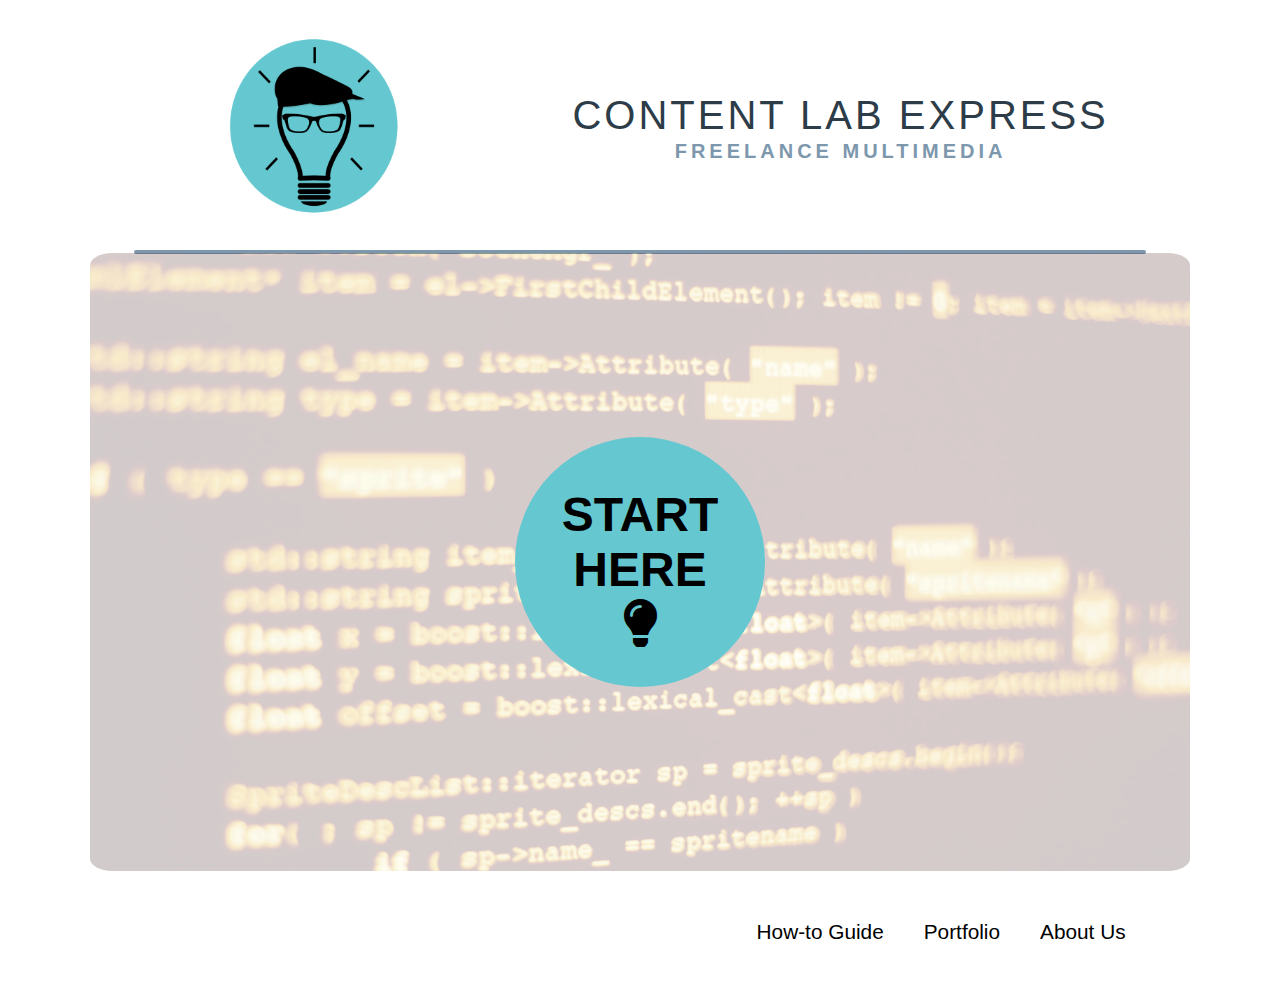
<file: index.html>
<!DOCTYPE html>
<html>

<head>
    <meta charset="utf-8">
    <meta name="viewport" content="width=device-width, initial-scale=1.0">
    <meta http.equiv="X-UA-Compatible" content="ie=edge">
    <link rel="stylesheet" href="https://cdnjs.cloudflare.com/ajax/libs/font-awesome/5.15.4/css/all.min.css" integrity="sha512-1ycn6IcaQQ40/MKBW2W4Rhis/DbILU74C1vSrLJxCq57o941Ym01SwNsOMqvEBFlcgUa6xLiPY/NS5R+E6ztJQ==" crossorigin="anonymous" referrerpolicy="no-referrer" />
    <link rel="stylesheet" type="text/css" href="styles.css">
    <script src="https://ajax.googleapis.com/ajax/libs/jquery/3.5.1/jquery.min.js"></script>
    <title>Content Lab Express | Freelance Multimedia</title>
</head>

<body>
    <nav>
        <section class="topwrapper">
            <div class="logobox">
                <a href="index.html" class="logo-link"><img src="img/Logo.png" class="logo" alt="logo"></a>
            </div>

            <div class="titlebox">
                <h1 class="title">Content Lab Express</h1>
                <h2 class="subtitle">Freelance Multimedia</h2>

            </div>

        </section>
    </nav>

        <div class="separator">
            <hr>
        </div>

<main>

    <div class="bg-img-div">
    <img src="img/coding.jpg" class="bg-img code">

</div>

        <div class="mainmenu">
            <div class="start-here">START<br>HERE<br><i class="fas fa-lightbulb"></i></div>
            <ul class="bg-items">
                <li class="nav-dev"><a href="website.html"><i class="far fa-file-code"></i></a></li>
                <li class="nav-design"><a href="design.html"><i class="fas fa-palette"></i></a></li>
                <li class="nav-video"><a href="video.html"><i class="fas fa-video"></i></a></li>
                <li class="nav-audio"><a href="audio.html"><i class="fas fa-headphones"></i></a></li>
                <li class="nav-fx"><a href="animation.html"><i class="fas fa-cube"></i></a></li>
            </ul>
        </div>

    </main>

    <footer>
        <div class="footer-wrapper">
        <ul>
            <li class="footer-item"><a href="about.html">About Us</a></li>
            <li class="footer-item"><a href="portfolio.html">Portfolio</a></li>
            <li class="footer-item"><a href="how-to.html">How-to Guide</a></li>
        </ul>
    </div>
    </footer>


</body>


<script src="javascript.js"></script>


</html>
</file>
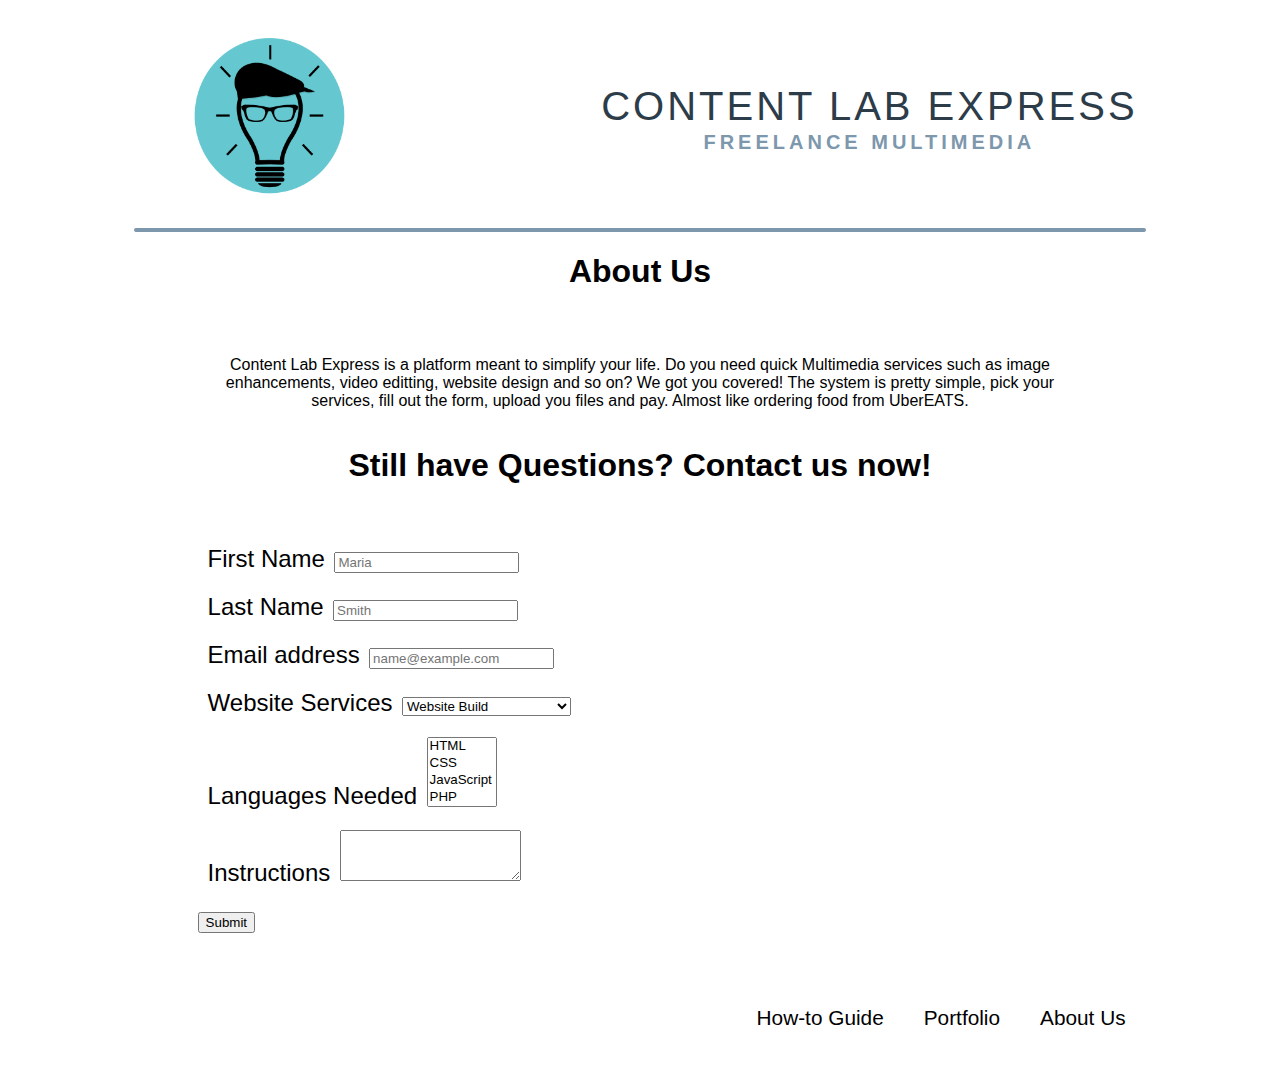
<file: about.html>
<!DOCTYPE html>
<html>

<head>
    <meta charset="utf-8">
    <meta name="viewport" content="width=device-width, initial-scale=1.0">
    <meta http.equiv="X-UA-Compatible" content="ie=edge">
    <link rel="stylesheet" href="https://cdnjs.cloudflare.com/ajax/libs/font-awesome/5.15.4/css/all.min.css" integrity="sha512-1ycn6IcaQQ40/MKBW2W4Rhis/DbILU74C1vSrLJxCq57o941Ym01SwNsOMqvEBFlcgUa6xLiPY/NS5R+E6ztJQ==" crossorigin="anonymous" referrerpolicy="no-referrer" />
    <link rel="stylesheet" type="text/css" href="styles_internal.css">
    <link href="https://cdn.jsdelivr.net/npm/bootstrap@5.1.0/dist/css/bootstrap.min.css" rel="stylesheet" integrity="sha384-KyZXEAg3QhqLMpG8r+8fhAXLRk2vvoC2f3B09zVXn8CA5QIVfZOJ3BCsw2P0p/We" crossorigin="anonymous">    
    <script src="https://ajax.googleapis.com/ajax/libs/jquery/3.5.1/jquery.min.js"></script>
    <title>Content Lab Express | Freelance Multimedia</title>
</head>

<body>
    <nav class="container">
        <section class="row topwrapper">
            <div class="logobox center col-lg-4 align-self-center">
                <a href="index.html"><img src="img/Logo.png" class="logo responsive" alt="logo"></a>
            </div>

            <div class="titlebox align-self-center">
                <h1 class="title">Content Lab Express</h1>
                <h2 class="subtitle mt-2">Freelance Multimedia</h2>

            </div>

        </section>
    </nav>

    <div class="separator center">
      <hr>
  </div>

    <h1 class="about-us-title">About Us</h1>

    <div class="about-us-div">
    <p class="about-us-text lead">
        Content Lab Express is a platform meant to simplify your life. Do you need quick Multimedia services such as image enhancements, video editting, website design and so on? We got you covered! The system is pretty simple, pick your services, fill out the form, upload you files and pay. Almost like ordering food from UberEATS.
    </p>
</div>

<h1 class="questions">Still have Questions? Contact us now!</h1>
    <form class="center"> 
        <div class="form-group">
            <label for="First Name">First Name</label>
            <input type="email" class="form-control" id="exampleFormControlInput1" placeholder="Maria">
          </div>     
          <div class="form-group">
            <label for="Last Name">Last Name</label>
            <input type="email" class="form-control" id="exampleFormControlInput1" placeholder="Smith">
          </div>     
        <div class="form-group">
          <label for="exampleFormControlInput1">Email address</label>
          <input type="email" class="form-control" id="exampleFormControlInput1" placeholder="name@example.com">
        </div>
        <div class="form-group">
          <label for="Services">Website Services</label>
          <select class="form-control" id="exampleFormControlSelect1">
            <option>Website Build</option>
            <option>Website Maintenance</option>
            <option>Website Debbug</option>
            <option>Wordpress Development</option>
            <option>Other</option>
          </select>
        </div>
        <div class="form-group">
          <label for="Services">Languages Needed</label>
          <select multiple class="form-control" id="exampleFormControlSelect2">
            <option>HTML</option>
            <option>CSS</option>
            <option>JavaScript</option>
            <option>PHP</option>
            <option>Wordpress</option>
          </select>
        </div>
        <div class="form-group">
          <label for="exampleFormControlTextarea1">Instructions</label>
          <textarea class="form-control" id="exampleFormControlTextarea1" rows="3"></textarea>
        </div>
        <button type="button" class="btn btn-primary" data-toggle="button" aria-pressed="false" autocomplete="off">
          Submit
        </button>      
      </form>

      <footer>
        <div class="footer-wrapper">
        <ul>
            <li class="footer-item"><a href="about.html">About Us</a></li>
            <li class="footer-item"><a href="portfolio.html">Portfolio</a></li>
            <li class="footer-item"><a href="how-to.html">How-to Guide</a></li>
        </ul>
    </div>
    </footer>


</body>


<script src="javascript.js"></script>


</html>
</file>
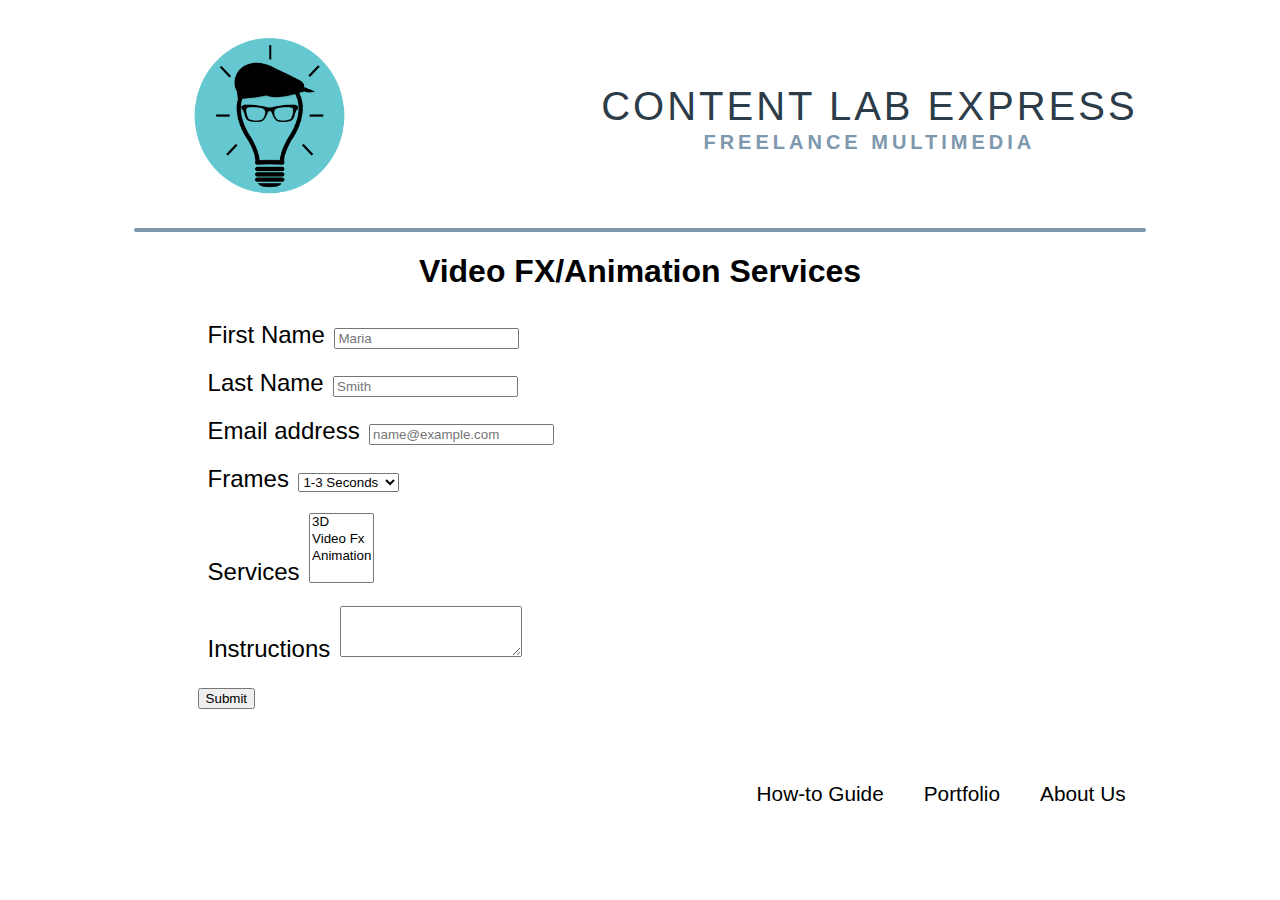
<file: animation.html>
<!DOCTYPE html>
<html>

<head>
    <meta charset="utf-8">
    <meta name="viewport" content="width=device-width, initial-scale=1.0">
    <meta http.equiv="X-UA-Compatible" content="ie=edge">
    <link rel="stylesheet" href="https://cdnjs.cloudflare.com/ajax/libs/font-awesome/5.15.4/css/all.min.css" integrity="sha512-1ycn6IcaQQ40/MKBW2W4Rhis/DbILU74C1vSrLJxCq57o941Ym01SwNsOMqvEBFlcgUa6xLiPY/NS5R+E6ztJQ==" crossorigin="anonymous" referrerpolicy="no-referrer" />
    <link rel="stylesheet" type="text/css" href="styles_internal.css">
    <link href="https://cdn.jsdelivr.net/npm/bootstrap@5.1.0/dist/css/bootstrap.min.css" rel="stylesheet" integrity="sha384-KyZXEAg3QhqLMpG8r+8fhAXLRk2vvoC2f3B09zVXn8CA5QIVfZOJ3BCsw2P0p/We" crossorigin="anonymous">
    <script src="https://ajax.googleapis.com/ajax/libs/jquery/3.5.1/jquery.min.js"></script>
    <title>Content Lab Express | Freelance Multimedia</title>
</head>

<body>
    <nav class="container">
        <section class="row topwrapper">
            <div class="logobox center col-lg-4 align-self-center">
                <a href="index.html"><img src="img/Logo.png" class="logo responsive" alt="logo"></a>
            </div>

            <div class="titlebox align-self-center">
              <h1 class="title">Content Lab Express</h1>
              <h2 class="subtitle mt-2">Freelance Multimedia</h2>

          </div>

      </section>
  </nav>

  <div class="separator center">
    <hr>
</div>

    <h1 class="service-title">Video FX/Animation Services</h1>

    <form class="center"> 
        <div class="form-group">
            <label for="First Name">First Name</label>
            <input type="email" class="form-control" id="exampleFormControlInput1" placeholder="Maria">
          </div>     
          <div class="form-group">
            <label for="Last Name">Last Name</label>
            <input type="email" class="form-control" id="exampleFormControlInput1" placeholder="Smith">
          </div>     
        <div class="form-group">
          <label for="exampleFormControlInput1">Email address</label>
          <input type="email" class="form-control" id="exampleFormControlInput1" placeholder="name@example.com">
        </div>
        <div class="form-group">
          <label for="Services">Frames</label>
          <select class="form-control" id="exampleFormControlSelect1">
            <option>1-3 Seconds</option>
            <option>3-6 Seconds</option>
            <option>6-9 Seconds</option>
            <option>10+ Seconds</option>
            <option>Custom</option>
          </select>
        </div>
        <div class="form-group">
          <label for="Services">Services</label>
          <select multiple class="form-control" id="exampleFormControlSelect2">
            <option>3D</option>
            <option>Video Fx</option>
            <option>Animation</option>
          </select>
        </div>
        <div class="form-group">
          <label for="exampleFormControlTextarea1">Instructions</label>
          <textarea class="form-control" id="exampleFormControlTextarea1" rows="3"></textarea>
        </div>
        <button type="button" class="btn btn-primary" data-toggle="button" aria-pressed="false" autocomplete="off">Submit</button>        
      </form>

    <footer>
        <div class="footer-wrapper">
        <ul>
            <li class="footer-item"><a href="about.html">About Us</a></li>
            <li class="footer-item"><a href="portfolio.html">Portfolio</a></li>
            <li class="footer-item"><a href="how-to.html">How-to Guide</a></li>
        </ul>
    </div>
    </footer>
</body>


<script src="javascript.js"></script>


</html>
</file>
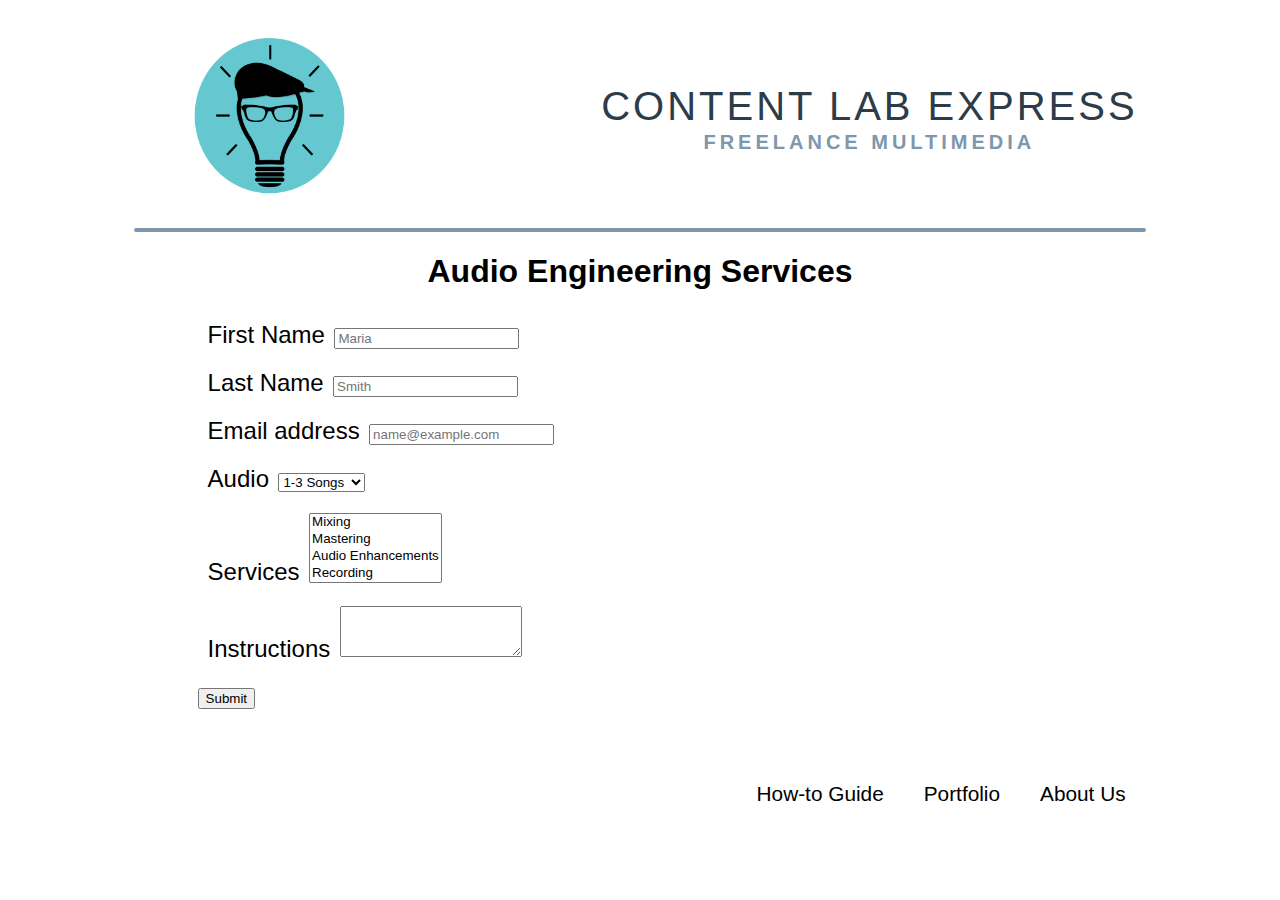
<file: audio.html>
<!DOCTYPE html>
<html>

<head>
    <meta charset="utf-8">
    <meta name="viewport" content="width=device-width, initial-scale=1.0">
    <meta http.equiv="X-UA-Compatible" content="ie=edge">
    <link rel="stylesheet" href="https://cdnjs.cloudflare.com/ajax/libs/font-awesome/5.15.4/css/all.min.css" integrity="sha512-1ycn6IcaQQ40/MKBW2W4Rhis/DbILU74C1vSrLJxCq57o941Ym01SwNsOMqvEBFlcgUa6xLiPY/NS5R+E6ztJQ==" crossorigin="anonymous" referrerpolicy="no-referrer" />
    <link rel="stylesheet" type="text/css" href="styles_internal.css">
    <link href="https://cdn.jsdelivr.net/npm/bootstrap@5.1.0/dist/css/bootstrap.min.css" rel="stylesheet" integrity="sha384-KyZXEAg3QhqLMpG8r+8fhAXLRk2vvoC2f3B09zVXn8CA5QIVfZOJ3BCsw2P0p/We" crossorigin="anonymous">
    <script src="https://ajax.googleapis.com/ajax/libs/jquery/3.5.1/jquery.min.js"></script>
    <title>Content Lab Express | Freelance Multimedia</title>
</head>

<body>
    <nav class="container">
        <section class="row topwrapper">
            <div class="logobox center col-lg-4 align-self-center">
                <a href="index.html"><img src="img/Logo.png" class="logo responsive" alt="logo"></a>
            </div>

            <div class="titlebox align-self-center">
              <h1 class="title">Content Lab Express</h1>
              <h2 class="subtitle mt-2">Freelance Multimedia</h2>

          </div>

      </section>
  </nav>

  <div class="separator center">
    <hr>
</div>

    <h1 class="service-title">Audio Engineering Services</h1>

    <form class="center"> 
        <div class="form-group">
            <label for="First Name">First Name</label>
            <input type="email" class="form-control" id="exampleFormControlInput1" placeholder="Maria">
          </div>     
          <div class="form-group">
            <label for="Last Name">Last Name</label>
            <input type="email" class="form-control" id="exampleFormControlInput1" placeholder="Smith">
          </div>     
        <div class="form-group">
          <label for="exampleFormControlInput1">Email address</label>
          <input type="email" class="form-control" id="exampleFormControlInput1" placeholder="name@example.com">
        </div>
        <div class="form-group">
          <label for="Services">Audio</label>
          <select class="form-control" id="exampleFormControlSelect1">
            <option>1-3 Songs</option>
            <option>3-6 Songs</option>
            <option>6-9 Songs</option>
            <option>10+ Songs</option>
            <option>Custom</option>
          </select>
        </div>
        <div class="form-group">
          <label for="Services">Services</label>
          <select multiple class="form-control" id="exampleFormControlSelect2">
            <option>Mixing</option>
            <option>Mastering</option>
            <option>Audio Enhancements</option>
            <option>Recording</option>
          </select>
        </div>
        <div class="form-group">
          <label for="exampleFormControlTextarea1">Instructions</label>
          <textarea class="form-control" id="exampleFormControlTextarea1" rows="3"></textarea>
        </div>
        <button type="button" class="btn btn-primary" data-toggle="button" aria-pressed="false" autocomplete="off">Submit</button> 
      </form>
      <footer>
        <div class="footer-wrapper">
        <ul>
            <li class="footer-item"><a href="about.html">About Us</a></li>
            <li class="footer-item"><a href="portfolio.html">Portfolio</a></li>
            <li class="footer-item"><a href="how-to.html">How-to Guide</a></li>
        </ul>
    </div>
    </footer>

</body>


<script src="javascript.js"></script>


</html>
</file>
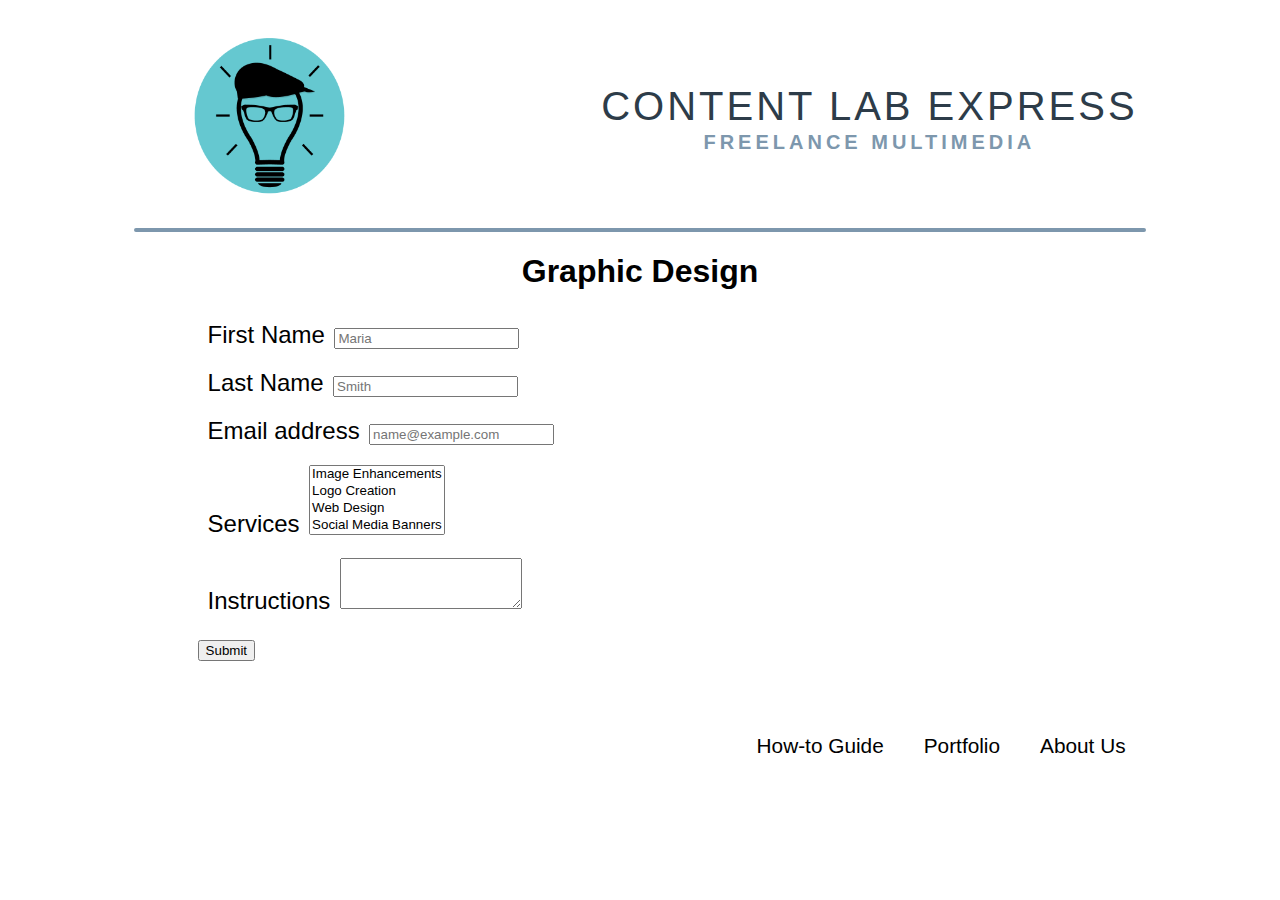
<file: design.html>
<!DOCTYPE html>
<html>

<head>
    <meta charset="utf-8">
    <meta name="viewport" content="width=device-width, initial-scale=1.0">
    <meta http.equiv="X-UA-Compatible" content="ie=edge">
    <link rel="stylesheet" href="https://cdnjs.cloudflare.com/ajax/libs/font-awesome/5.15.4/css/all.min.css" integrity="sha512-1ycn6IcaQQ40/MKBW2W4Rhis/DbILU74C1vSrLJxCq57o941Ym01SwNsOMqvEBFlcgUa6xLiPY/NS5R+E6ztJQ==" crossorigin="anonymous" referrerpolicy="no-referrer" />
    <link rel="stylesheet" type="text/css" href="styles_internal.css">
    <link href="https://cdn.jsdelivr.net/npm/bootstrap@5.1.0/dist/css/bootstrap.min.css" rel="stylesheet" integrity="sha384-KyZXEAg3QhqLMpG8r+8fhAXLRk2vvoC2f3B09zVXn8CA5QIVfZOJ3BCsw2P0p/We" crossorigin="anonymous">
    <script src="https://ajax.googleapis.com/ajax/libs/jquery/3.5.1/jquery.min.js"></script>
    <title>Content Lab Express | Freelance Multimedia</title>
</head>

<body>
    <nav class="container">
        <section class="row topwrapper">
            <div class="logobox center col-lg-4 align-self-center">
                <a href="index.html"><img src="img/Logo.png" class="logo responsive" alt="logo"></a>
            </div>

            <div class="titlebox align-self-center">
              <h1 class="title">Content Lab Express</h1>
              <h2 class="subtitle mt-2">Freelance Multimedia</h2>

          </div>

      </section>
  </nav>

  <div class="separator center">
    <hr>
</div>

    <h1 class="service-title">Graphic Design</h1>

    <form class="center"> 
        <div class="form-group">
            <label for="First Name">First Name</label>
            <input type="email" class="form-control" id="exampleFormControlInput1" placeholder="Maria">
          </div>     
          <div class="form-group">
            <label for="Last Name">Last Name</label>
            <input type="email" class="form-control" id="exampleFormControlInput1" placeholder="Smith">
          </div>     
        <div class="form-group">
          <label for="exampleFormControlInput1">Email address</label>
          <input type="email" class="form-control" id="exampleFormControlInput1" placeholder="name@example.com">
        </div>
        <div class="form-group">
          <label for="Services">Services</label>
          <select multiple class="form-control" id="exampleFormControlSelect2">
            <option>Image Enhancements</option>
            <option>Logo Creation</option>
            <option>Web Design</option>
            <option>Social Media Banners</option>
            <option>Custom</option>
          </select>
        </div>
        <div class="form-group">
          <label for="exampleFormControlTextarea1">Instructions</label>
          <textarea class="form-control" id="exampleFormControlTextarea1" rows="3"></textarea>
        </div>
        <button type="button" class="btn btn-primary" data-toggle="button" aria-pressed="false" autocomplete="off">Submit</button> 
      </form>
      <footer>
        <div class="footer-wrapper">
        <ul>
            <li class="footer-item"><a href="about.html">About Us</a></li>
            <li class="footer-item"><a href="portfolio.html">Portfolio</a></li>
            <li class="footer-item"><a href="how-to.html">How-to Guide</a></li>
        </ul>
    </div>
    </footer>

</body>


<script src="javascript.js"></script>


</html>
</file>
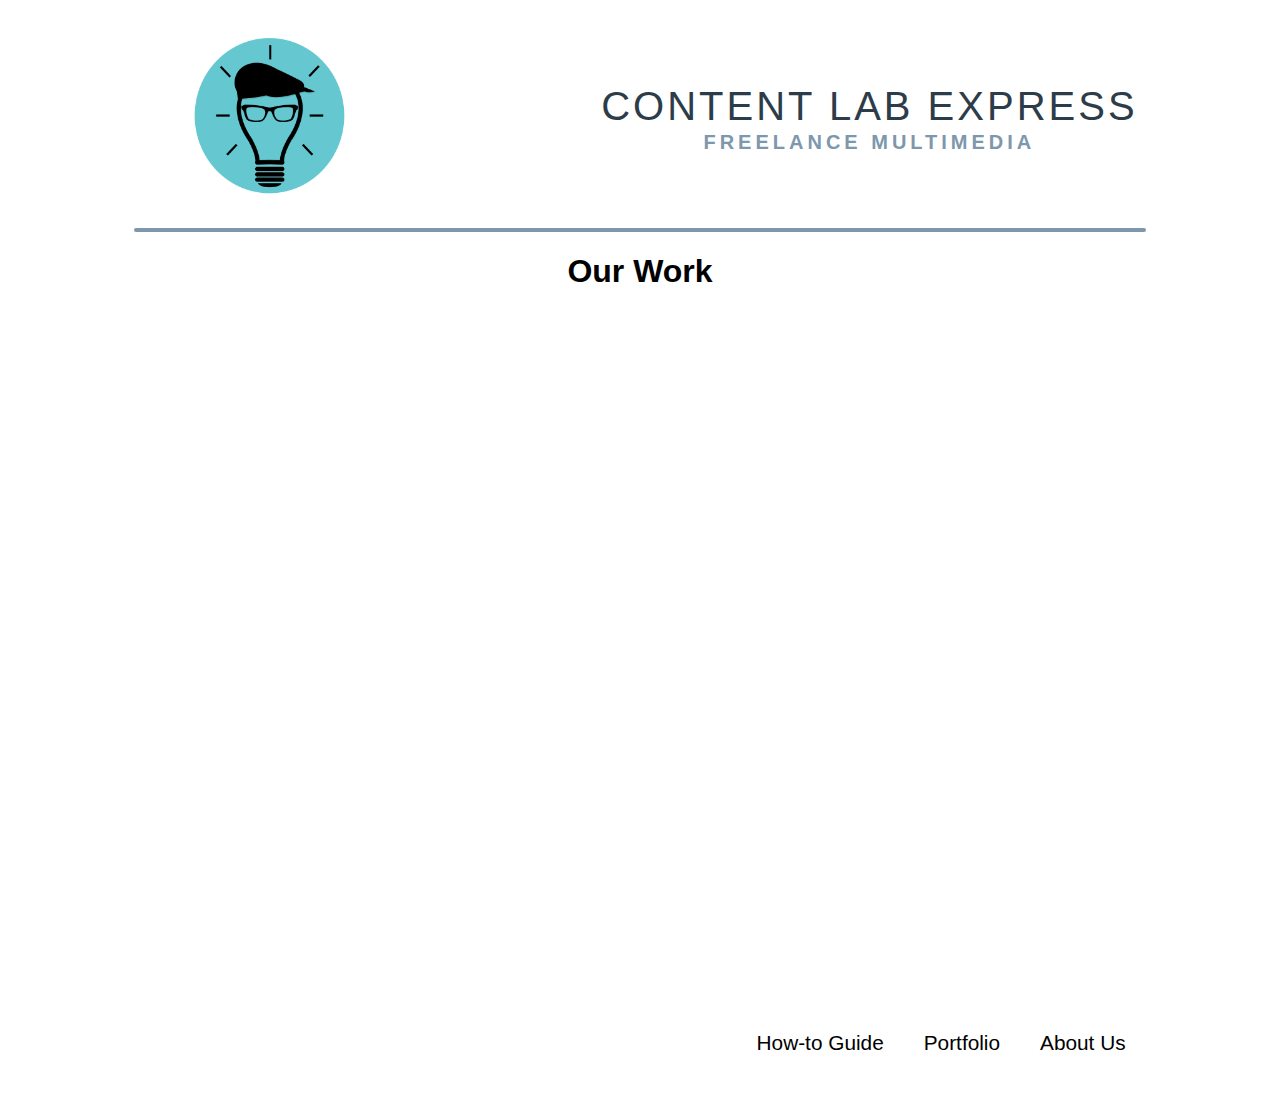
<file: portfolio.html>
<!DOCTYPE html>
<html>

<head>
    <meta charset="utf-8">
    <meta name="viewport" content="width=device-width, initial-scale=1.0">
    <meta http.equiv="X-UA-Compatible" content="ie=edge">
    <link rel="stylesheet" href="https://cdnjs.cloudflare.com/ajax/libs/font-awesome/5.15.4/css/all.min.css" integrity="sha512-1ycn6IcaQQ40/MKBW2W4Rhis/DbILU74C1vSrLJxCq57o941Ym01SwNsOMqvEBFlcgUa6xLiPY/NS5R+E6ztJQ==" crossorigin="anonymous" referrerpolicy="no-referrer" />
    <link rel="stylesheet" type="text/css" href="styles_internal.css">
    <link href="https://cdn.jsdelivr.net/npm/bootstrap@5.1.0/dist/css/bootstrap.min.css" rel="stylesheet" integrity="sha384-KyZXEAg3QhqLMpG8r+8fhAXLRk2vvoC2f3B09zVXn8CA5QIVfZOJ3BCsw2P0p/We" crossorigin="anonymous">    
    <script src="https://ajax.googleapis.com/ajax/libs/jquery/3.5.1/jquery.min.js"></script>
    <script src="https://player.vimeo.com/api/player.js"></script>
    <title>Content Lab Express | Freelance Multimedia</title>
</head>

<body>
    <nav class="container">
        <section class="row topwrapper">
            <div class="logobox center col-lg-4 align-self-center">
                <a href="index.html"><img src="img/Logo.png" class="logo responsive" alt="logo"></a>
            </div>

            <div class="titlebox align-self-center">
                <h1 class="title">Content Lab Express</h1>
                <h2 class="subtitle mt-2">Freelance Multimedia</h2>

            </div>

        </section>
    </nav>

    <div class="separator center">
      <hr>
  </div>

    <h1 class="service-title">Our Work</h1>

    <section class="video-container">

        <div style="padding:20% 0 0 0;position:relative;" class="video-item-1"><iframe src="https://player.vimeo.com/video/488191959?badge=0&amp;autopause=0&amp;player_id=0&amp;app_id=58479&amp;h=69a3fe1e2b" frameborder="0" allow="autoplay; fullscreen; picture-in-picture" allowfullscreen style="position:absolute;top:0;left:0;width:100%;height:100%;" title="Target (Digimon Opening 2) feat. Highor Mattede || Quarantine Sessions: Best Anime Openings pt.1"></iframe></div>

        <div style="padding:20% 0 0 0;position:relative;" class="video-item-2"><iframe src="https://player.vimeo.com/video/488189617?badge=0&amp;autopause=0&amp;player_id=0&amp;app_id=58479&amp;h=654ad77c58" frameborder="0" allow="autoplay; fullscreen; picture-in-picture" allowfullscreen style="position:absolute;top:0;left:0;width:100%;height:100%;" title="Undertale Megamedley || A.G.G. Pirates Network feat. Oliver Martins"></iframe></div>

        <div style="padding:20% 0 0 0;position:relative;" class="video-item-3"><iframe src="https://player.vimeo.com/video/488179727?badge=0&amp;autopause=0&amp;player_id=0&amp;app_id=58479&amp;h=0e1de924fd" frameborder="0" allow="autoplay; fullscreen; picture-in-picture" allowfullscreen style="position:absolute;top:0;left:0;width:100%;height:100%;" title="Again by Yui (Fullmetal Alchemist: Brotherhood) feat. Dark Burrito || Best Anime Openings pt.2"></iframe></div>

    </section>
   

      <footer>
        <div class="footer-wrapper">
        <ul>
            <li class="footer-item"><a href="about.html">About Us</a></li>
            <li class="footer-item"><a href="portfolio.html">Portfolio</a></li>
            <li class="footer-item"><a href="how-to.html">How-to Guide</a></li>
        </ul>
    </div>
    </footer>


</body>


<script src="javascript.js"></script>


</html>
</file>
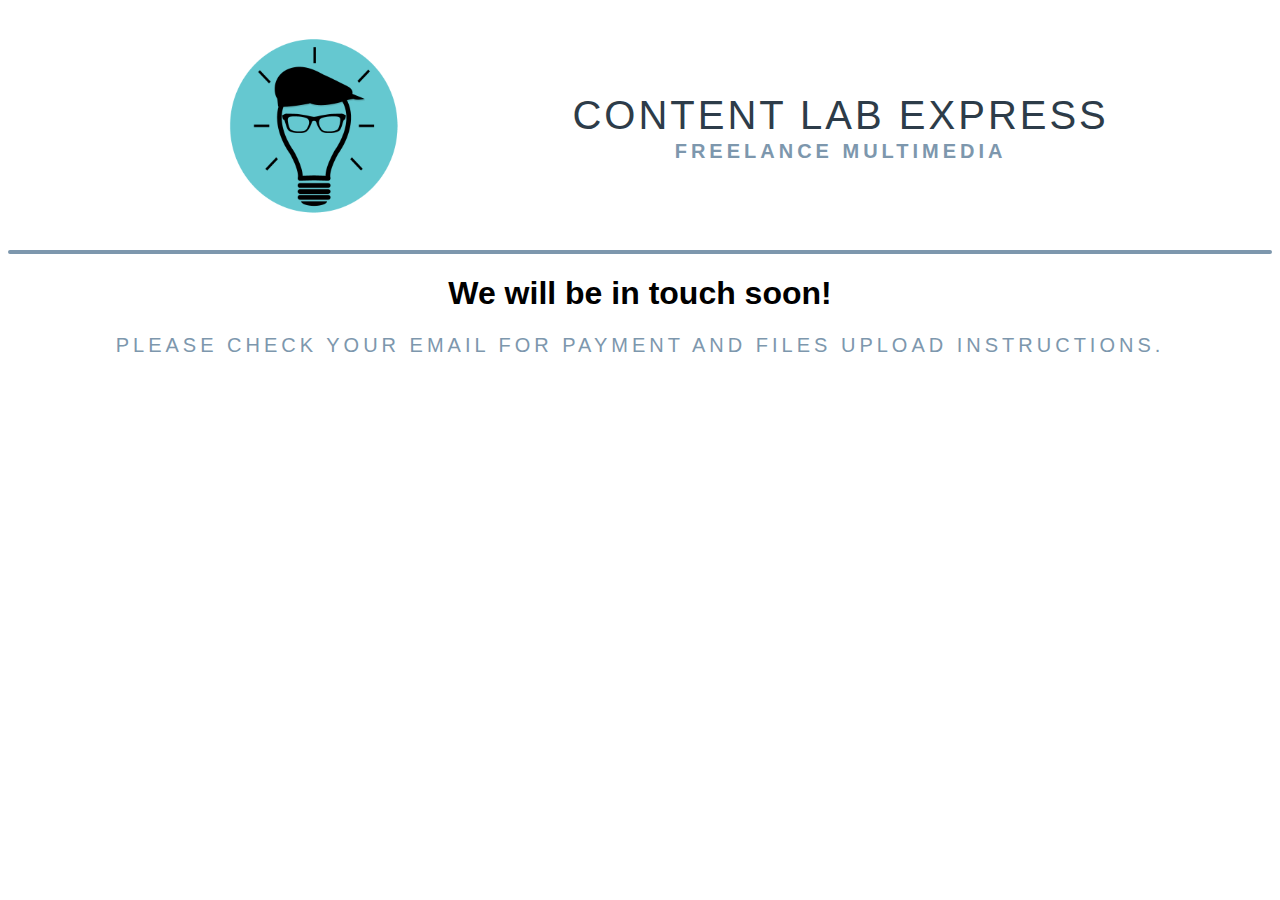
<file: thankyou.html>
<!DOCTYPE html>
<html>

<head>
    <meta charset="utf-8">
    <meta name="viewport" content="width=device-width, initial-scale=1.0">
    <meta http.equiv="X-UA-Compatible" content="ie=edge">
    <link rel="stylesheet" href="https://cdnjs.cloudflare.com/ajax/libs/font-awesome/5.15.4/css/all.min.css" integrity="sha512-1ycn6IcaQQ40/MKBW2W4Rhis/DbILU74C1vSrLJxCq57o941Ym01SwNsOMqvEBFlcgUa6xLiPY/NS5R+E6ztJQ==" crossorigin="anonymous" referrerpolicy="no-referrer" />
    <link rel="stylesheet" type="text/css" href="styles.css">
    <script src="https://cdnjs.cloudflare.com/ajax/libs/jquery/3.6.0/jquery.min.js" integrity="sha512-894YE6QWD5I59HgZOGReFYm4dnWc1Qt5NtvYSaNcOP+u1T9qYdvdihz0PPSiiqn/+/3e7Jo4EaG7TubfWGUrMQ==" crossorigin="anonymous" referrerpolicy="no-referrer"></script>
    <link href="https://cdn.jsdelivr.net/npm/bootstrap@5.1.0/dist/css/bootstrap.min.css" rel="stylesheet" integrity="sha384-KyZXEAg3QhqLMpG8r+8fhAXLRk2vvoC2f3B09zVXn8CA5QIVfZOJ3BCsw2P0p/We" crossorigin="anonymous">    
    <title>Content Lab Express | Freelance Multimedia</title>
</head>

<body class="center">
    <nav class="container">
        <section class="row topwrapper">
            <div class="logobox center col-lg-4 align-self-center">
                <a href="index.html"><img src="img/Logo.png" class="logo responsive" alt="logo"></a>
            </div>

            <div class="titlebox col-lg-8 align-self-center">
                <h1 class="title">Content Lab Express</h1>
                <h2 class="subtitle mt-2">Freelance Multimedia</h2>

            </div>

        </section>
    </nav>

        <div>
            <hr>
        </div>

      <section>  
    <h1 class="service-title">We will be in touch soon!</h1>
    <p class="lead subtitle">Please check your email for payment and files upload instructions.</p>
    </section>



</body>


<script src="javascript.js"></script>


</html>
</file>
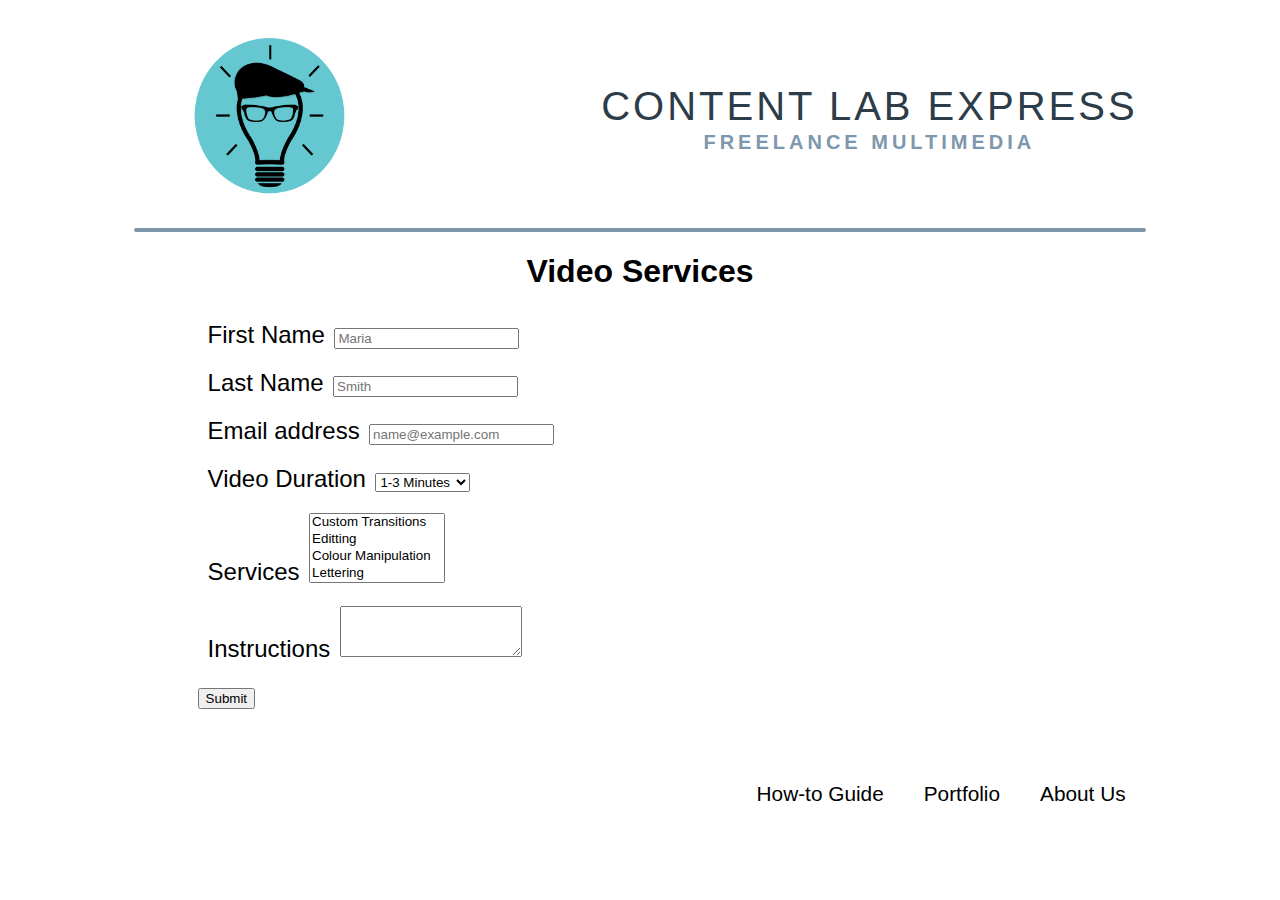
<file: video.html>
<!DOCTYPE html>
<html>

<head>
    <meta charset="utf-8">
    <meta name="viewport" content="width=device-width, initial-scale=1.0">
    <meta http.equiv="X-UA-Compatible" content="ie=edge">
    <link rel="stylesheet" href="https://cdnjs.cloudflare.com/ajax/libs/font-awesome/5.15.4/css/all.min.css" integrity="sha512-1ycn6IcaQQ40/MKBW2W4Rhis/DbILU74C1vSrLJxCq57o941Ym01SwNsOMqvEBFlcgUa6xLiPY/NS5R+E6ztJQ==" crossorigin="anonymous" referrerpolicy="no-referrer" />
    <link rel="stylesheet" type="text/css" href="styles_internal.css">
    <link href="https://cdn.jsdelivr.net/npm/bootstrap@5.1.0/dist/css/bootstrap.min.css" rel="stylesheet" integrity="sha384-KyZXEAg3QhqLMpG8r+8fhAXLRk2vvoC2f3B09zVXn8CA5QIVfZOJ3BCsw2P0p/We" crossorigin="anonymous">    
    <script src="https://ajax.googleapis.com/ajax/libs/jquery/3.5.1/jquery.min.js"></script>
    <title>Content Lab Express | Freelance Multimedia</title>
</head>

<body>
    <nav class="container">
        <section class="row topwrapper">
            <div class="logobox center col-lg-4 align-self-center">
                <a href="index.html"><img src="img/Logo.png" class="logo responsive" alt="logo"></a>
            </div>

            <div class="titlebox align-self-center">
              <h1 class="title">Content Lab Express</h1>
              <h2 class="subtitle mt-2">Freelance Multimedia</h2>

          </div>

      </section>
  </nav>

  <div class="separator center">
    <hr>
</div>

    <h1 class="service-title">Video Services</h1>

    <form class="center"> 
        <div class="form-group">
            <label for="First Name">First Name</label>
            <input type="email" class="form-control" id="exampleFormControlInput1" placeholder="Maria">
          </div>     
          <div class="form-group">
            <label for="Last Name">Last Name</label>
            <input type="email" class="form-control" id="exampleFormControlInput1" placeholder="Smith">
          </div>     
        <div class="form-group">
          <label for="exampleFormControlInput1">Email address</label>
          <input type="email" class="form-control" id="exampleFormControlInput1" placeholder="name@example.com">
        </div>
        <div class="form-group">
          <label for="Services">Video Duration</label>
          <select class="form-control" id="exampleFormControlSelect1">
            <option>1-3 Minutes</option>
            <option>3-6 minutes</option>
            <option>6-9 minutes</option>
            <option>10+ minutes</option>
            <option>Custom</option>
          </select>
        </div>
        <div class="form-group">
          <label for="Services">Services</label>
          <select multiple class="form-control" id="exampleFormControlSelect2">
            <option>Custom Transitions</option>
            <option>Editting</option>
            <option>Colour Manipulation</option>
            <option>Lettering</option>
            <option>Image Enhancements</option>
          </select>
        </div>
        <div class="form-group">
          <label for="exampleFormControlTextarea1">Instructions</label>
          <textarea class="form-control" id="exampleFormControlTextarea1" rows="3"></textarea>
        </div>
        <button type="button" class="btn btn-primary" data-toggle="button" aria-pressed="false" autocomplete="off">Submit</button> 
      </form>

      <footer>
        <div class="footer-wrapper">
        <ul>
            <li class="footer-item"><a href="about.html">About Us</a></li>
            <li class="footer-item"><a href="portfolio.html">Portfolio</a></li>
            <li class="footer-item"><a href="how-to.html">How-to Guide</a></li>
        </ul>
    </div>
    </footer>

</body>


<script src="javascript.js"></script>


</html>
</file>
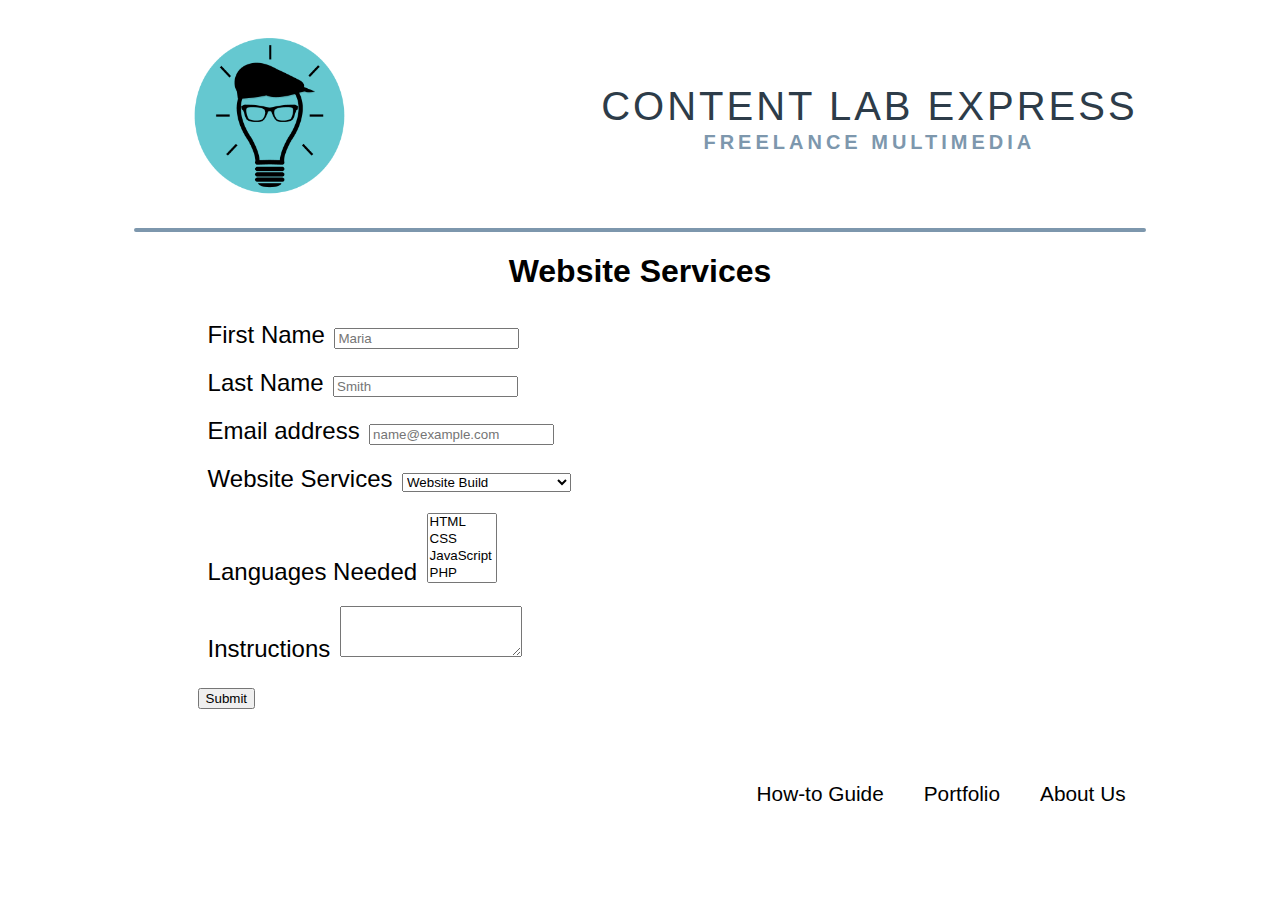
<file: website.html>
<!DOCTYPE html>
<html>

<head>
    <meta charset="utf-8">
    <meta name="viewport" content="width=device-width, initial-scale=1.0">
    <meta http.equiv="X-UA-Compatible" content="ie=edge">
    <link rel="stylesheet" href="https://cdnjs.cloudflare.com/ajax/libs/font-awesome/5.15.4/css/all.min.css" integrity="sha512-1ycn6IcaQQ40/MKBW2W4Rhis/DbILU74C1vSrLJxCq57o941Ym01SwNsOMqvEBFlcgUa6xLiPY/NS5R+E6ztJQ==" crossorigin="anonymous" referrerpolicy="no-referrer" />
    <link rel="stylesheet" type="text/css" href="styles_internal.css">
    <link href="https://cdn.jsdelivr.net/npm/bootstrap@5.1.0/dist/css/bootstrap.min.css" rel="stylesheet" integrity="sha384-KyZXEAg3QhqLMpG8r+8fhAXLRk2vvoC2f3B09zVXn8CA5QIVfZOJ3BCsw2P0p/We" crossorigin="anonymous">    
    <script src="https://ajax.googleapis.com/ajax/libs/jquery/3.5.1/jquery.min.js"></script>
    <title>Content Lab Express | Freelance Multimedia</title>
</head>

<body>
    <nav class="container">
        <section class="row topwrapper">
            <div class="logobox center col-lg-4 align-self-center">
                <a href="index.html"><img src="img/Logo.png" class="logo responsive" alt="logo"></a>
            </div>

            <div class="titlebox align-self-center">
                <h1 class="title">Content Lab Express</h1>
                <h2 class="subtitle mt-2">Freelance Multimedia</h2>

            </div>

        </section>
    </nav>

    <div class="separator center">
      <hr>
  </div>

    <h1 class="service-title">Website Services</h1>

    <form class="center"> 
        <div class="form-group">
            <label for="First Name">First Name</label>
            <input type="email" class="form-control" id="exampleFormControlInput1" placeholder="Maria">
          </div>     
          <div class="form-group">
            <label for="Last Name">Last Name</label>
            <input type="email" class="form-control" id="exampleFormControlInput1" placeholder="Smith">
          </div>     
        <div class="form-group">
          <label for="exampleFormControlInput1">Email address</label>
          <input type="email" class="form-control" id="exampleFormControlInput1" placeholder="name@example.com">
        </div>
        <div class="form-group">
          <label for="Services">Website Services</label>
          <select class="form-control" id="exampleFormControlSelect1">
            <option>Website Build</option>
            <option>Website Maintenance</option>
            <option>Website Debbug</option>
            <option>Wordpress Development</option>
            <option>Other</option>
          </select>
        </div>
        <div class="form-group">
          <label for="Services">Languages Needed</label>
          <select multiple class="form-control" id="exampleFormControlSelect2">
            <option>HTML</option>
            <option>CSS</option>
            <option>JavaScript</option>
            <option>PHP</option>
            <option>Wordpress</option>
          </select>
        </div>
        <div class="form-group">
          <label for="exampleFormControlTextarea1">Instructions</label>
          <textarea class="form-control" id="exampleFormControlTextarea1" rows="3"></textarea>
        </div>
        <button type="button" class="btn btn-primary" data-toggle="button" aria-pressed="false" autocomplete="off">
          Submit
        </button>      
      </form>

      <footer>
        <div class="footer-wrapper">
        <ul>
            <li class="footer-item"><a href="about.html">About Us</a></li>
            <li class="footer-item"><a href="portfolio.html">Portfolio</a></li>
            <li class="footer-item"><a href="how-to.html">How-to Guide</a></li>
        </ul>
    </div>
    </footer>


</body>


<script src="javascript.js"></script>


</html>
</file>
<file: styles.css>
body {
	    font-family: "Century Gothic", CenturyGothic, AppleGothic, sans-serif;
	}
	
	
	.logo {
		max-width: 280px;
	}

	.logo-link {
		margin-left: auto;
	    margin-right: auto;
	}
	nav {
		padding-top: 20px;
	}

	.bg-img-div {
		width: 100%;
		position: absolute;
		display: grid;
		place-items: center;
	}

	.bg-img {
		max-width: 1100px;
		height: auto;
		background-repeat: no-repeat;
		opacity: 0.2;
		border-radius: 2%;
	}

	
/*	.center {
	    display: block;
	    margin-left: auto;
	    margin-right: auto;
	    width: 50%;
	}
	
	.responsive {
	    width: 100%;
	    height: auto;
		padding-top: 20px;
	} */
	
	.title {
	    text-align: center;
	    font-weight: 100;
	    font-size: 40px;
	    text-transform: uppercase;
	    letter-spacing: 3px;
	    margin-bottom: -15px;
		margin-top: 65px;
	    color: #2d3c49;
	}
	
	.subtitle {
	    text-align: center;
	    text-transform: uppercase;
	    font-size: 20px;
	    letter-spacing: 4px;
	    color: #7d97ad;
	}
	
	.topwrapper {
	    padding-left: calc(5% + 100px);
	    padding-right: calc(5% + 100px);
		overflow: hidden;
	}

	.logobox {
		float: left;
	}

	.titlebox{
		float: right;
	}

	
	hr {
	    border: 2px solid #7d97ad !important;
	    border-radius: 5px !important;
	}

	.separator {
		width: 80%;
		margin: auto;
	}

	.service-title {
		text-align: center;
	}

	main {
		display: grid;
		place-items: center;
		width: 100%;
		height: 600px;
	}

	.btn.btn-primary {
		margin:15px 0px;
	}
	.start-here {
		padding-top: 50px;
	}

	.form-group {
		padding: 10px 5px;
	}

	label {
		padding: 5px 5px;
		font-weight: 500;
		font-size: 1.5em;
	}

	.mainmenu {
		/*display: grid;
		place-items: center; */
		width: 250px;
		height: 250px;
		/* line-height: 150px; */
		border-radius: 50%;
		background: #65C8D0;
		margin: auto;
		position: relative;
		cursor: pointer;
		text-align: center;
		font-size: 3em;
		font-weight: bold;
		color: black;
		transition: 0.24s 0.2s;
	}

	.mainmenu:hover {
		color: white;
		cursor: pointer;
		transition: 0.1s;
	}

	.mainmenu .bg-items {
		list-style-type:none;
		padding:0;
		margin: 0;
		position:absolute;
		top: -75px;
		left: -75px;
		border: 150px solid transparent;
		cursor: default;
		border-radius: 50%;
		transform: scale(0);
		transition: transform 1.4s 0.07s;
		z-index: index -1;
	}
	.mainmenu:hover .bg-items {
		transition: transform 0.4s 0.08s, z-index 0s 0.5s;
		transform: scale(1);
		z-index: 1;
	}

	.mainmenu .bg-items li {
		position: absolute;
		top: -130px;
		left: -130px;
		transform-origin: 180px 180px;
		transition: all 0.5s 0.1s;
	} 

	.mainmenu .bg-items li {
		transition: all 0.7s 1s 2s;
	} 

	.mainmenu .bg-items li i {
		width: 80px;
		height: 80px;
		line-height: 80px;
		border-radius: 50%;
		background: #65c8d0;
		position: absolute;
		font-size: 1em;
		color: black;
		transition: 0.4s;
	} 

	.mainmenu .bg-items li i:hover {
		color: white;
		transition: 0.1s;
	}

	.mainmenu:hover .bg-items li:nth-child(1) {
		transition-delay: 0.02s;
		transform: rotate(85deg);
	} 

	.mainmenu:hover .bg-items li:nth-child(1) i {
		transition-delay: 0.04s;
		transform: rotate(635deg);
	} 

	.mainmenu:hover .bg-items li:nth-child(2) {
		transition-delay: 0.04s;
		transform: rotate(125deg);
	} 

	.mainmenu:hover .bg-items li:nth-child(2) i {
		transition-delay: 0.08s;
		transform: rotate(595deg);
	} 

	.mainmenu:hover .bg-items li:nth-child(3) {
		transition-delay: 0.06s;
		transform: rotate(165deg);
	} 
	
	.mainmenu:hover .bg-items li:nth-child(3) i {
		transition-delay: 0.12s;
		transform: rotate(555deg);
	} 

	.mainmenu:hover .bg-items li:nth-child(4) {
		transition-delay: 0.08s;
		transform: rotate(205deg);
	} 

	.mainmenu:hover .bg-items li:nth-child(4) i {
		transition-delay: 0.16s;
		transform: rotate(515deg);
	} 

	.mainmenu:hover .bg-items li:nth-child(5) {
		transition-delay: 0.1s;
		transform: rotate(245deg);
	} 

	.mainmenu:hover .bg-items li:nth-child(5) i {
		transition-delay: 0.2s;
		transform: rotate(475deg);
	} 
	.mainmenu:hover .bg-items li:nth-child(6) {
		transition-delay: 0.12s;
		transform: rotate(285deg);
	} 

	footer {
		width: 90%;
		height: 100px;
	}

	.footer-item {
		display: inline-block;
		padding: 0 20px;
		float: right;
		margin-top: 2em;
		font-size: 1.3em;
	}

	.footer-item a {
		text-decoration: none;
		color: #000;
	}


 @media screen and (min-width: 400px) and (max-width: 649px){
	.mainmenu {
		width: 180px;
		height: 180px;
		font-size: 2.2em;
	}
	.start-here {
		padding-top: 35px;
	}

	.mainmenu .bg-items li {
		top: -180px;
		left: -220px;
		transform-origin: 180px 180px;
	} 
	.mainmenu .bg-items li i {
		width: 60px;
		height: 60px;
		font-size: 0.8em;
		line-height: 60px;
	} 

	main {
		height: 500px;
	}


	}
	
	@media screen and (min-width: 650px) and (max-width: 849px) {
		.mainmenu {
			width: 200px;
			height: 200px;
			font-size: 2.5em;
		}
		.start-here {
			padding-top: 35px;
		}
	
		.mainmenu .bg-items li {
			top: -180px;
			left: -180px;
			transform-origin: 180px 180px;
		} 
		.mainmenu .bg-items li i {
			width: 80px;
			height: 80px;
			font-size: 0.9em;
			line-height: 80px;
		} 

	}
	
	@media screen and (min-width: 350px) and (max-width: 1100px) {
		.topwrapper {
			display: grid;
			place-items: center;
		}
	
		.logobox {

			width: 100%;
			float: none;
		}
	
		.titlebox{
			width: 100%;
			float: none;
		}

		.logo {
			display: block;
			margin: auto;
		}
	}
</file>
<file: styles_internal.css>
body {
	    font-family: "Century Gothic", CenturyGothic, AppleGothic, sans-serif;
	}

	
	.logobox {
	    max-width: 250px;
	}
	
	.center {
	    display: block;
	    margin-left: auto;
	    margin-right: auto;
	    width: 70%;
	}
	
	.responsive {
	    width: 100%;
	    height: auto;
		padding-top: 20px;
	}
	
	.title {
	    text-align: center;
	    font-weight: 100;
	    font-size: 40px;
	    text-transform: uppercase;
	    letter-spacing: 3px;
	    margin-bottom: -15px;
	    color: #2d3c49;
	}
	
	.subtitle {
	    text-align: center;
	    text-transform: uppercase;
	    font-size: 20px;
	    letter-spacing: 4px;
	    color: #7d97ad;
	}
	
	.topwrapper {
	    display: flex;
	    flex-wrap: wrap;
	    padding-left: 30px;
	    padding-right: 30px;
	}
	
	
	hr {
	    border: 2px solid #7d97ad !important;
	    border-radius: 5px !important;
	}

	.service-title {
		text-align: center;
	}

	main {
		display: grid;
		place-items: center;
		width: 100%;
		height: 600px;
	}

	.btn.btn-primary {
		margin:15px 0px;
	}
	.start-here {
		padding-top: 50px;
	}

	.form-group {
		padding: 10px 5px;
	}

	label {
		padding: 5px 5px;
		font-weight: 500;
		font-size: 1.5em;
	}

	.separator {
		width: 80%;
	}
	.titlebox {
		margin: auto;
	}

	main {
		height: 500px;
	}

	footer {
		width: 90%;
		height: 100px;
	}

	.footer-item {
		display: inline-block;
		padding: 0 20px;
		float: right;
		margin-top: 2em;
		font-size: 1.3em;
	}

	.footer-item a {
		text-decoration: none;
		color: #000;
	}

	.video-container {
		display: grid;
		padding-left: 80px;
		padding-right: 80px;
	}

	.video-item-1 {
		float: left;
	}
	
	.about-us-text {
		text-align: center;
		padding: 15px 0;
	}

	.about-us-title, .questions {
		padding-bottom: 30px;
		text-align: center;
	}

	.about-us-div {
	    padding-left: calc(7% + 100px);
	    padding-right: calc(7% + 100px);
	}

	@media screen and (min-width: 650px) {
		.mainmenu {
			width: 200px;
			height: 200px;
			font-size: 2.5em;
		}
		.start-here {
			padding-top: 35px;
		}
	
		.mainmenu .bg-items li {
			top: -180px;
			left: -180px;
			transform-origin: 180px 180px;
		} 
		.mainmenu .bg-items li i {
			width: 80px;
			height: 80px;
			font-size: 0.9em;
			line-height: 80px;
		} 
		.separator {
			width: 80%;
		}

	}
	
	@media screen and (min-width: 850px) {
		.footer-item {
			display: inline-block;
			padding: 0 20px;
			float: right;
			margin-top: 2em;
			font-size: 1.3em;
		}
	}
	
	@media screen and (min-width: 950px) {

	}
	
	@media screen and (min-width: 1200px) {

	}
</file>
